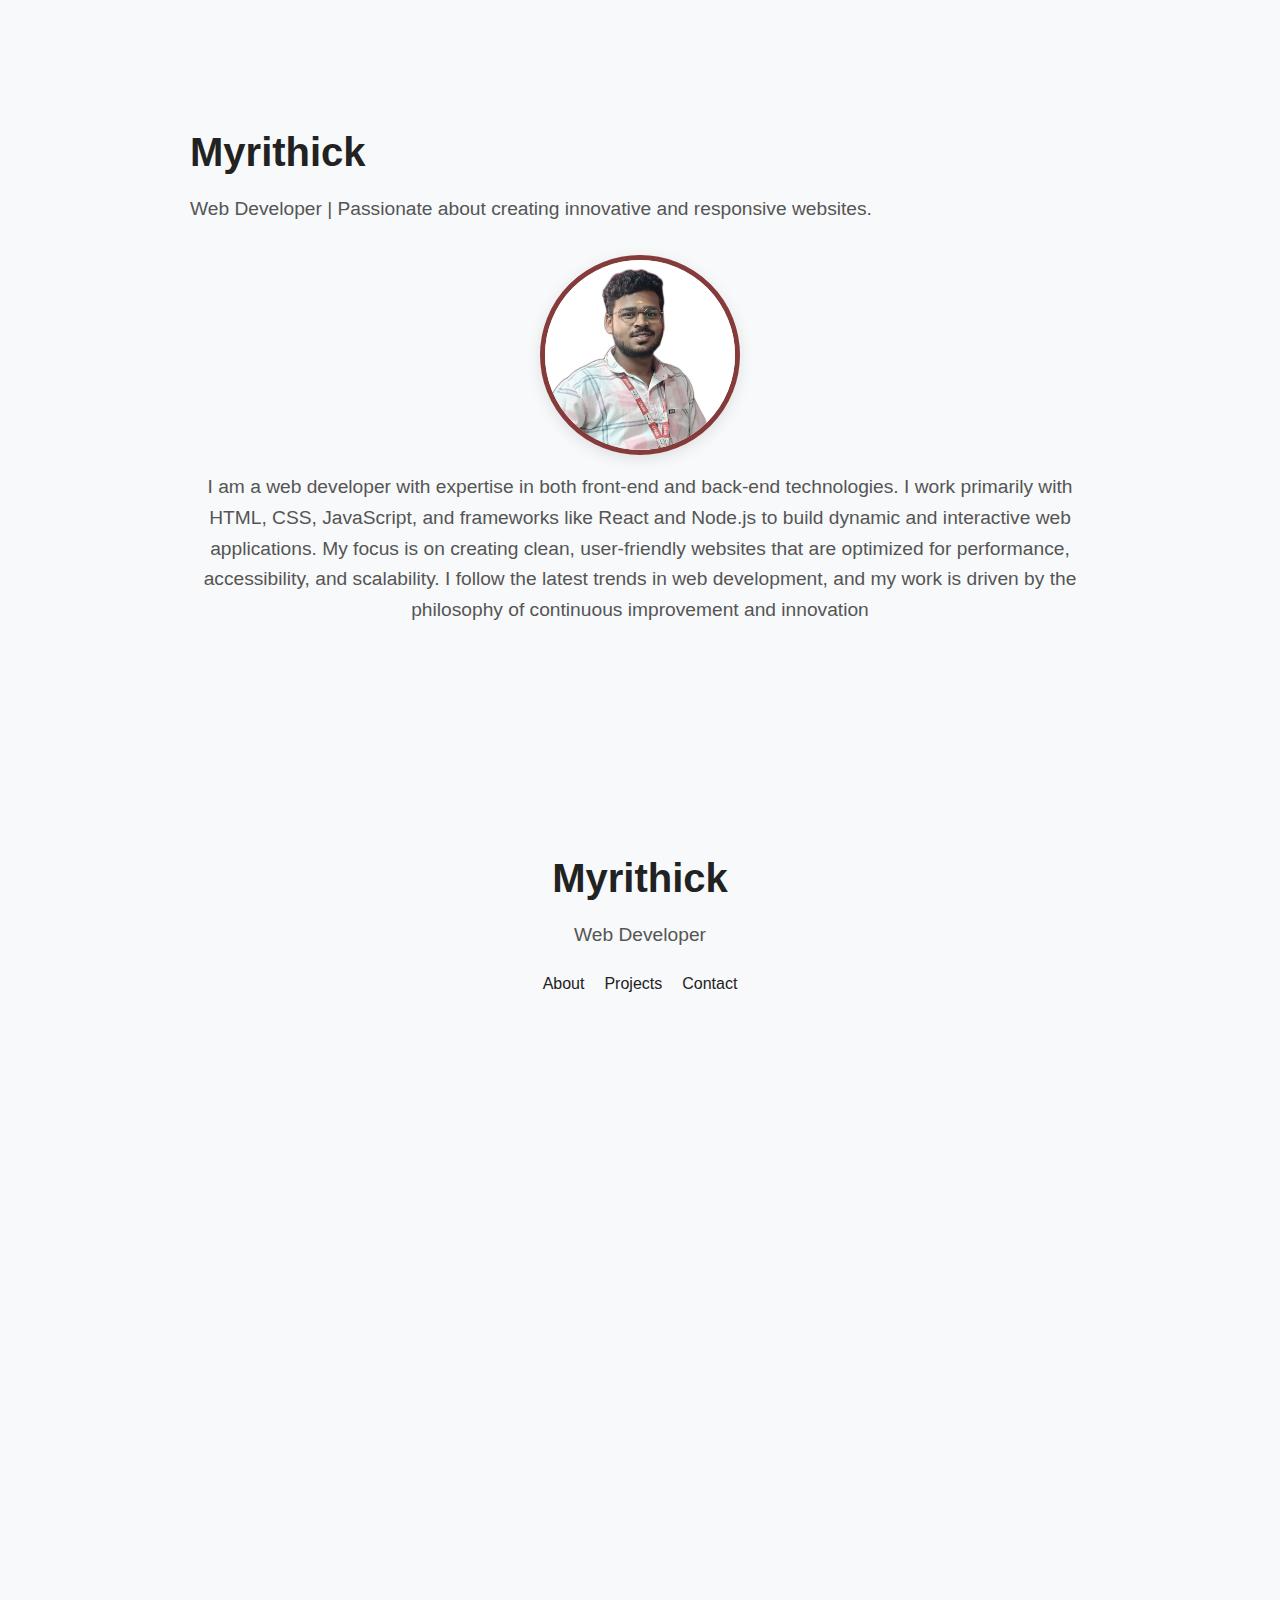
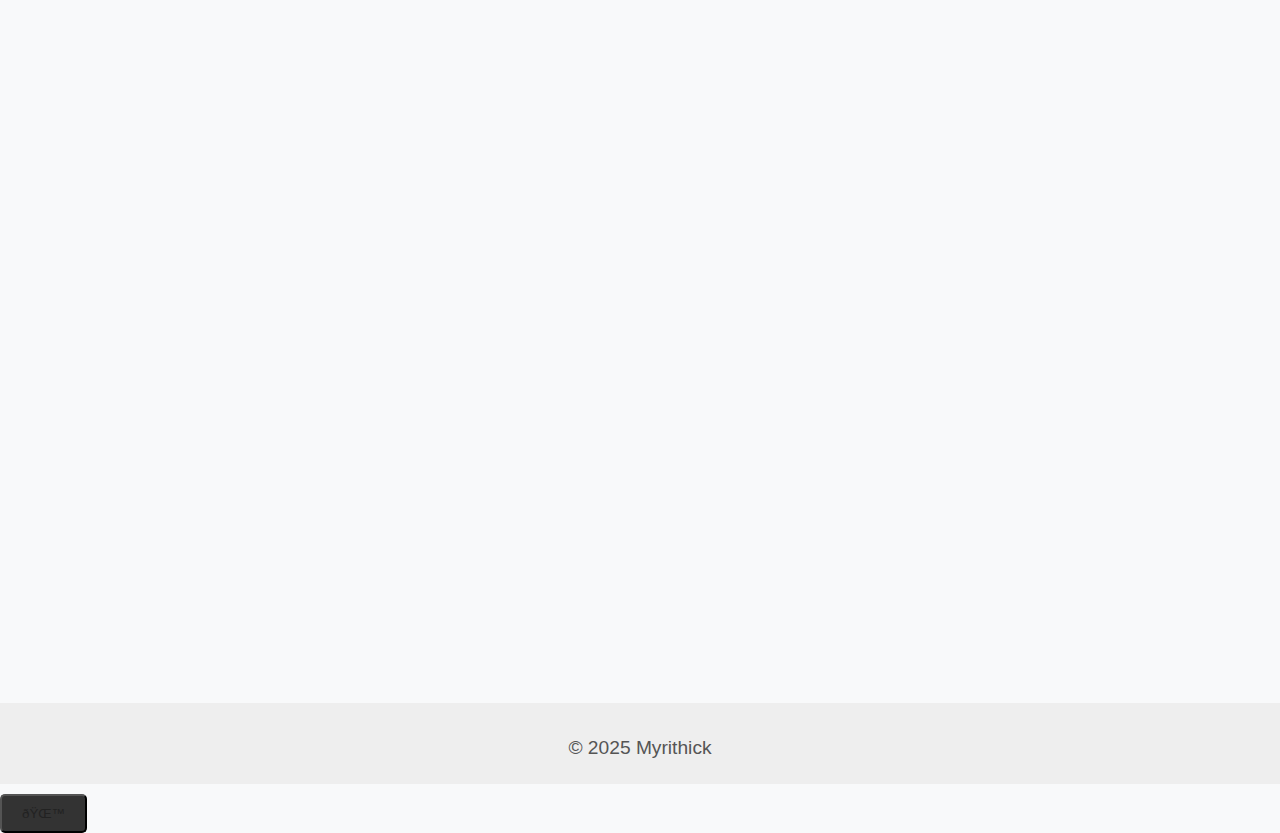
<file: index.html>
<!DOCTYPE html>
<html lang="en">
<head>
   <section id="home" class="section fade-in delay-1">
      <div class="container">
        <h1>Myrithick</h1>
        <p>Web Developer | Passionate about creating innovative and responsive websites.</p>
        <div class="profile-container">
          <img src="WhatsApp Image 2025-04-23 at 12.23.53 PM.jpeg" alt="Myrithick" class="profile-pic" />
       <p>I am a web developer with expertise in both front-end and back-end technologies. I work primarily with HTML, CSS, JavaScript, and frameworks like React and Node.js to build dynamic and interactive web applications. My focus is on creating clean, user-friendly websites that are optimized for performance, accessibility, and scalability. I follow the latest trends in web development, and my work is driven by the philosophy of continuous improvement and innovation</p>
         </div>
      </div>
    </section>
    <style>
      body {
        background-image: url('background.jpg');
      }
      </style>
  <meta charset="UTF-8" />
  <meta name="viewport" content="width=device-width, initial-scale=1.0"/>
  <title>Myrithick | Web Developer</title>
  <link rel="stylesheet" href="style.css" />
</head>
<body>
  <header>
    <div class="container">
      <h1 class="fade-in">Myrithick</h1>
      <p class="fade-in delay-1">Web Developer</p>
      <nav>
        <ul>
          <li><a href="#about">About</a></li>
          <li><a href="#projects">Projects</a></li>
          <li><a href="#contact">Contact</a></li>
        </ul>
      </nav>
    </div>
  </header>

  <section id="about" class="fade-in delay-2">
    <div class="container">
      <h2>About Me</h2>
      <p>I’m Myrithick, a web developer passionate about creating sleek, functional, and user-friendly websites. I focus on clean code, smooth UX, and creative problem-solving.</p>
    </div>
  </section>

  <section id="projects" class="fade-in delay-3">
    <div class="container">
      <h2>Projects</h2>
      <div class="project">
        <h3>classic game</h3>
        <p>A classic game built with HTML, CSS, and JavaScript. Features a sleek interface and logic to play against another player.</p>
      </div>
      <div class="project">
        <h3>Calculator App</h3>
        <p>A minimal, functional calculator that handles basic arithmetic operations with responsive design and modern UI.</p>
      </div>
    </div>
  </section>

  <section id="contact" class="fade-in delay-4">
    <div class="container">
      <h2>Contact</h2>
      <p>Let's work together! You can reach me via email or connect on GitHub.</p>
      <a href="mailto:youremail@example.com" class="btn">Email Me</a>
    </div>
  </section>

  <footer>
    <p>&copy; 2025 Myrithick</p>
  </footer>

  <script src="script.js"></script>
  <button id="toggleDark" class="btn">🌙</button>
  
</body>
</html>
</file>
<file: style.css>
/* Reset */
* {
    margin: 0;
    padding: 0;
    box-sizing: border-box;
  }
  body {
    font-family: 'Segoe UI', sans-serif;
    background: #f8f9fa;
    color: #222;
    line-height: 1.6;
    scroll-behavior: smooth;
  }
  
  /* Layout */
  .container {
    width: 90%;
    max-width: 900px;
    margin: auto;
    padding: 40px 0;
  }
  header {
    background: #f5f1f1;
    text-align: center;
    padding: 60px 0 20px;
    border-bottom: 1px solid #faf8f8;
  }
  header h1 {
    font-size: 3rem;
  }
  header p {
    font-size: 1.2rem;
    color: #666;
    margin-top: 10px;
  }
  nav ul {
    margin-top: 20px;
    display: flex;
    justify-content: center;
    gap: 20px;
    list-style: none;
  }
  nav a {
    text-decoration: none;
    color: #0a84ca;
    font-weight: 500;
  }
  section {
    
    padding: 60px 0;
  }
  .project {
    background: #fff;
    padding: 20px;
    margin-top: 20px;
    border-left: 4px solid #333;
  }
  .btn {
    display: inline-block;
    padding: 10px 20px;
    background: #333;
    color: white;
    text-decoration: none;
    border-radius: 5px;
    margin-top: 10px;
  }
  footer {
    text-align: center;
    padding: 20px;
    background: #eee;
    margin-top: 40px;
  }
  
  /* Animations */
  .fade-in {
    opacity: 0;
    transform: translateY(20px);
    transition: all 0.6s ease-out;
  }
  .fade-in.appear {
    opacity: 1;
    transform: translateY(0);
  }
  .delay-1 { transition-delay: 0.2s; }
  .delay-2 { transition-delay: 0.4s; }
  .delay-3 { transition-delay: 0.6s; }
  .delay-4 { transition-delay: 0.8s; }
  :root
  :root {
    --bg-color: #0979e9;
    --text-color: #222;
    --accent-color: #333;
    --card-bg: #fff; 
  }
  
  body.dark {
    --bg-color: #1e1e1e;
    --text-color: #eee;
    --accent-color: #fff;
    --card-bg: #2c2c2c;
  }
  
  /* Apply the variables */
  body {
    body {
        background: linear-gradient(to right, #223649, #1c3855);
        color: var(--text-color);
        transition: background 0.3s ease, color 0.3s ease;
      }
      
      body.dark {
        background: linear-gradient(to right, #1e1e1e, #2c2c2c);
      }
      
  header, .project {
    background: var(--card-bg);
  }
  nav a, .btn {
    color: var(--accent-color);
  }
  /* Profile Picture Container */
.profile-container {
    text-align: center;
    margin-top: 30px;
  }
  
  .profile-pic {
    width: 200px; /* Adjust the size */
    height: 200px;
    border-radius: 50%;
    border: 5px solid #863b3b; /* White border */
    box-shadow: 0 4px 15px rgba(0, 0, 0, 0.1); /* Shadow for depth */
    transition: transform 0.3s ease, box-shadow 0.3s ease;
    object-fit: cover;
  }
  
  .profile-pic:hover {
    transform: scale(1.1); /* Slight zoom effect on hover */
    box-shadow: 0 8px 20px rgba(192, 178, 178, 0.15); /* More intense shadow */
  }
  
  /* Add some text styling */
  h1 {
    font-size: 2.5rem;
    margin-top: 20px;
  }
  
  p {
    font-size: 1.2rem;
    color: #555;
    margin-top: 10px;
  }
  
  /* Fade-in Animation */
  .fade-in {
    opacity: 0;
    transform: translateY(20px);
    transition: all 0.6s ease-out;
  }
  
  .fade-in.appear {
    opacity: 1;
    transform: translateY(0);
  }
</file>
